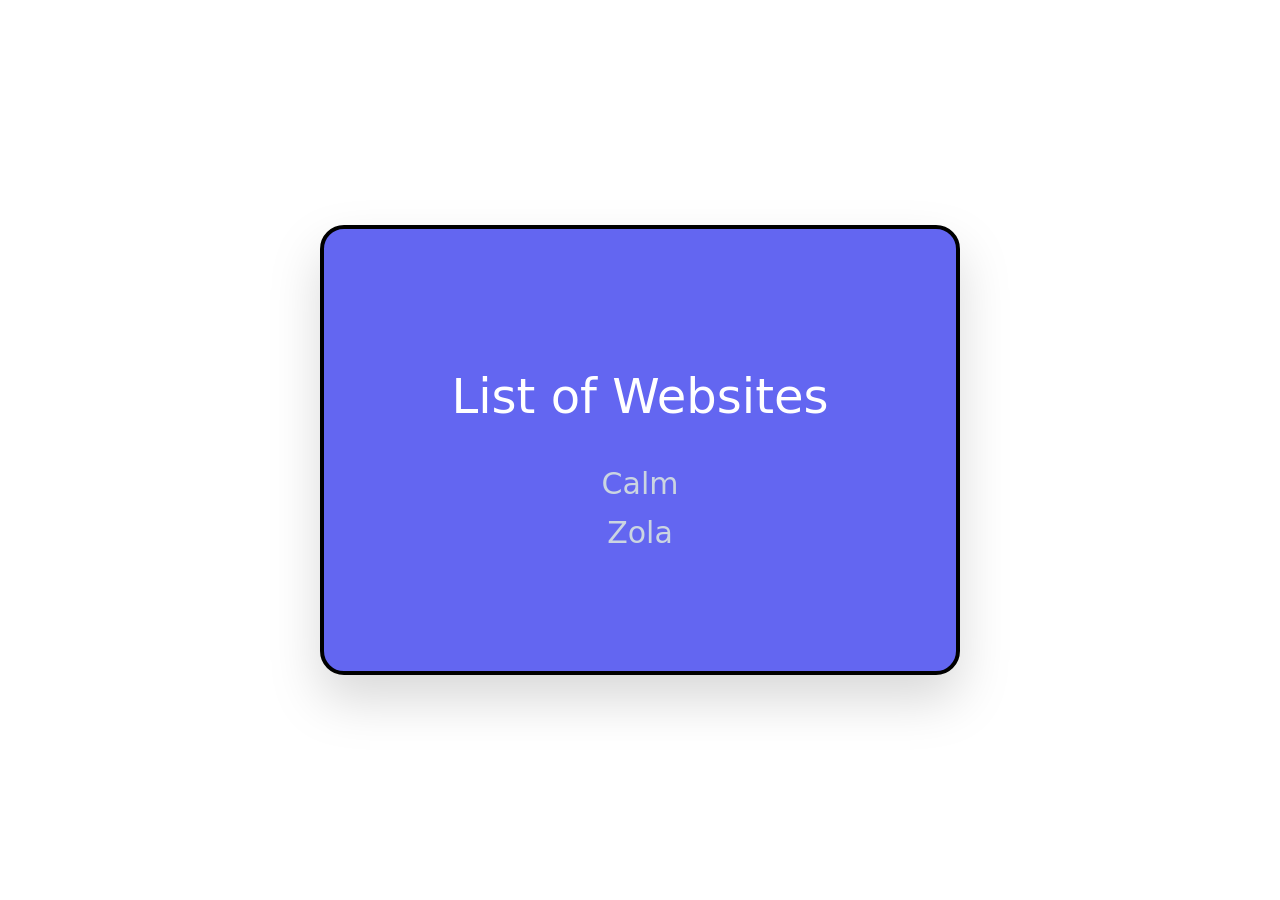
<file: index.html>
<!doctype html>
<html lang="en">
  <head>
    <meta charset="UTF-8" />
    <meta name="viewport" content="width=device-width, initial-scale=1.0" />
    <link rel="stylesheet" href="../output.css" />
    <title>Tailwind Guide</title>
  </head>
  <body>
    <div class="h-screen w-screen grid place-items-center">
      <div
        class="w-1/2 h-1/2 bg-indigo-500 content-center border-solid rounded-3xl border-4 border-black drop-shadow-2xl"
      >
        <div class="text-5xl text-center align-middle mt-[30px] text-white">
          List of Websites
        </div>
        <div
          class="text-center mt-[40px] text-3xl text-slate-300 leading-relaxed"
        >
          <ul>
            <li><a href="./src/calm.html">Calm</a></li>
            <li><a href="./src/zola.html">Zola</a></li>
          </ul>
        </div>
      </div>
    </div>
  </body>
</html>
</file>
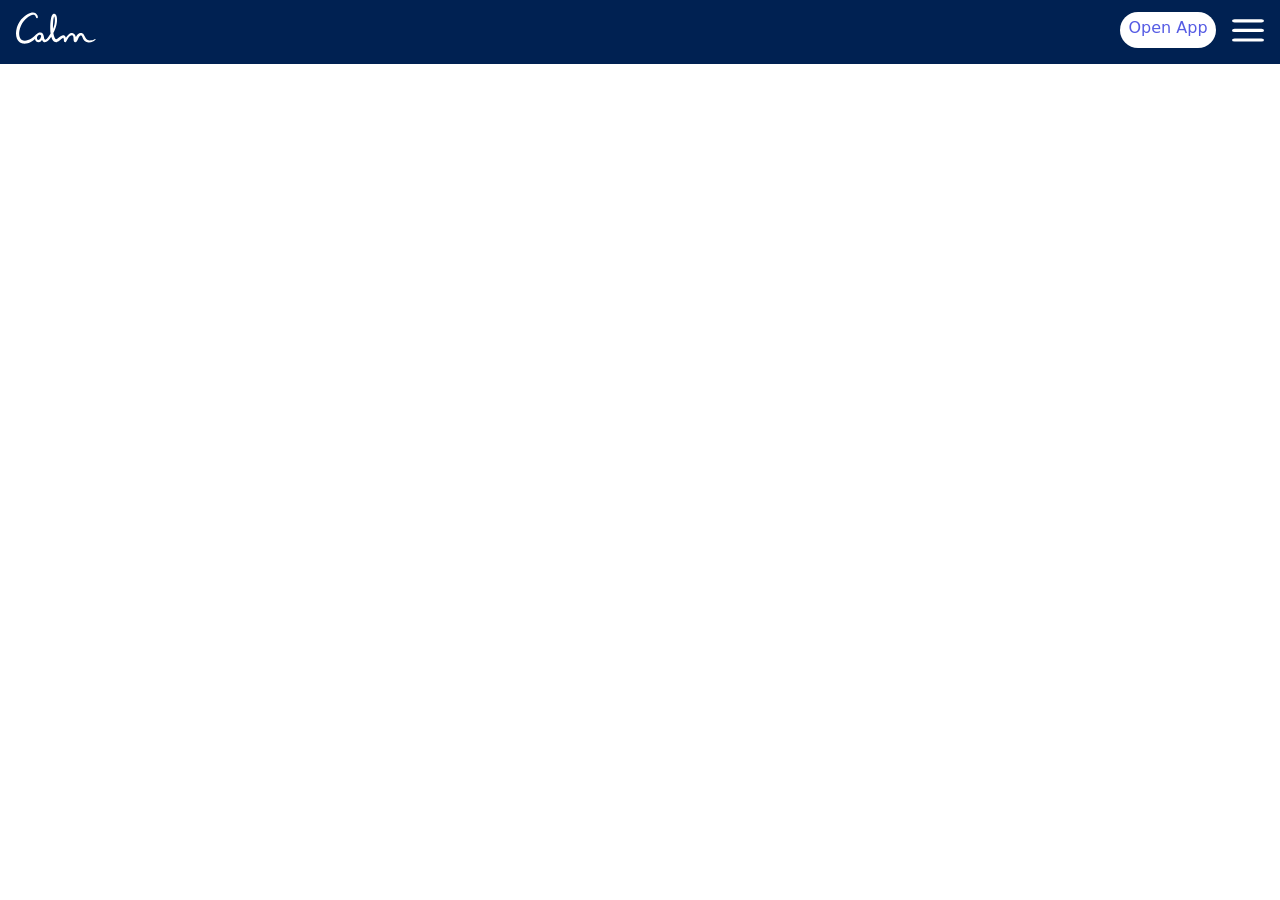
<file: src/calm.html>
<!DOCTYPE html>
<html lang="en">
<head>
  <meta charset="UTF-8">
  <meta name="viewport" content="width=device-width, initial-scale=1.0">
  <title>Calm</title>
  <link rel="stylesheet" href="../output.css">
</head>
<body>
  <div class="w-screen h-screen margin-0 flex">
    <div class="h-screen w-0 menu"></div>
    <div class="w-screen h-screen">
      <div class="w-screen h-16 bg-[#002152] pl-4 pt-3 flex justify-between pr-4">
        <div class="h-fit w-fit"><img src="../assets/calm-logo.svg" alt="" class="h-8 w-auto"></div>
        <div class="h-fit w-fit flex justify-end">
          <div class="text-[#555be4] w-24 bg-white rounded-3xl text-center inline-block align-middle pt-1">Open App</div>
          <div class="w-fit h-fit ml-4 pt-1">
            <svg viewBox="0 0 100 80" class="bg-transparent w-8 h-8">
              <rect width="100" height="10" rx="8" class="fill-white"></rect>
              <rect y="30" width="100" height="10" rx="8" class="fill-white"></rect>
              <rect y="60" width="100" height="10" rx="8" class="fill-white"></rect>
          </svg>
          </div>
        </div>
      </div>
      


    </div>
  </div>
  <script>
    // add visibility 
    var visible = false;
    if (!visible) {
      element = document.getElementById("menu")

    }

  </script>
</body>
</html>
</file>
<file: output.css>
/*
! tailwindcss v3.3.3 | MIT License | https://tailwindcss.com
*/

/*
1. Prevent padding and border from affecting element width. (https://github.com/mozdevs/cssremedy/issues/4)
2. Allow adding a border to an element by just adding a border-width. (https://github.com/tailwindcss/tailwindcss/pull/116)
*/

*,
::before,
::after {
  box-sizing: border-box;
  /* 1 */
  border-width: 0;
  /* 2 */
  border-style: solid;
  /* 2 */
  border-color: #e5e7eb;
  /* 2 */
}

::before,
::after {
  --tw-content: '';
}

/*
1. Use a consistent sensible line-height in all browsers.
2. Prevent adjustments of font size after orientation changes in iOS.
3. Use a more readable tab size.
4. Use the user's configured `sans` font-family by default.
5. Use the user's configured `sans` font-feature-settings by default.
6. Use the user's configured `sans` font-variation-settings by default.
*/

html {
  line-height: 1.5;
  /* 1 */
  -webkit-text-size-adjust: 100%;
  /* 2 */
  -moz-tab-size: 4;
  /* 3 */
  -o-tab-size: 4;
     tab-size: 4;
  /* 3 */
  font-family: ui-sans-serif, system-ui, -apple-system, BlinkMacSystemFont, "Segoe UI", Roboto, "Helvetica Neue", Arial, "Noto Sans", sans-serif, "Apple Color Emoji", "Segoe UI Emoji", "Segoe UI Symbol", "Noto Color Emoji";
  /* 4 */
  font-feature-settings: normal;
  /* 5 */
  font-variation-settings: normal;
  /* 6 */
}

/*
1. Remove the margin in all browsers.
2. Inherit line-height from `html` so users can set them as a class directly on the `html` element.
*/

body {
  margin: 0;
  /* 1 */
  line-height: inherit;
  /* 2 */
}

/*
1. Add the correct height in Firefox.
2. Correct the inheritance of border color in Firefox. (https://bugzilla.mozilla.org/show_bug.cgi?id=190655)
3. Ensure horizontal rules are visible by default.
*/

hr {
  height: 0;
  /* 1 */
  color: inherit;
  /* 2 */
  border-top-width: 1px;
  /* 3 */
}

/*
Add the correct text decoration in Chrome, Edge, and Safari.
*/

abbr:where([title]) {
  -webkit-text-decoration: underline dotted;
          text-decoration: underline dotted;
}

/*
Remove the default font size and weight for headings.
*/

h1,
h2,
h3,
h4,
h5,
h6 {
  font-size: inherit;
  font-weight: inherit;
}

/*
Reset links to optimize for opt-in styling instead of opt-out.
*/

a {
  color: inherit;
  text-decoration: inherit;
}

/*
Add the correct font weight in Edge and Safari.
*/

b,
strong {
  font-weight: bolder;
}

/*
1. Use the user's configured `mono` font family by default.
2. Correct the odd `em` font sizing in all browsers.
*/

code,
kbd,
samp,
pre {
  font-family: ui-monospace, SFMono-Regular, Menlo, Monaco, Consolas, "Liberation Mono", "Courier New", monospace;
  /* 1 */
  font-size: 1em;
  /* 2 */
}

/*
Add the correct font size in all browsers.
*/

small {
  font-size: 80%;
}

/*
Prevent `sub` and `sup` elements from affecting the line height in all browsers.
*/

sub,
sup {
  font-size: 75%;
  line-height: 0;
  position: relative;
  vertical-align: baseline;
}

sub {
  bottom: -0.25em;
}

sup {
  top: -0.5em;
}

/*
1. Remove text indentation from table contents in Chrome and Safari. (https://bugs.chromium.org/p/chromium/issues/detail?id=999088, https://bugs.webkit.org/show_bug.cgi?id=201297)
2. Correct table border color inheritance in all Chrome and Safari. (https://bugs.chromium.org/p/chromium/issues/detail?id=935729, https://bugs.webkit.org/show_bug.cgi?id=195016)
3. Remove gaps between table borders by default.
*/

table {
  text-indent: 0;
  /* 1 */
  border-color: inherit;
  /* 2 */
  border-collapse: collapse;
  /* 3 */
}

/*
1. Change the font styles in all browsers.
2. Remove the margin in Firefox and Safari.
3. Remove default padding in all browsers.
*/

button,
input,
optgroup,
select,
textarea {
  font-family: inherit;
  /* 1 */
  font-feature-settings: inherit;
  /* 1 */
  font-variation-settings: inherit;
  /* 1 */
  font-size: 100%;
  /* 1 */
  font-weight: inherit;
  /* 1 */
  line-height: inherit;
  /* 1 */
  color: inherit;
  /* 1 */
  margin: 0;
  /* 2 */
  padding: 0;
  /* 3 */
}

/*
Remove the inheritance of text transform in Edge and Firefox.
*/

button,
select {
  text-transform: none;
}

/*
1. Correct the inability to style clickable types in iOS and Safari.
2. Remove default button styles.
*/

button,
[type='button'],
[type='reset'],
[type='submit'] {
  -webkit-appearance: button;
  /* 1 */
  background-color: transparent;
  /* 2 */
  background-image: none;
  /* 2 */
}

/*
Use the modern Firefox focus style for all focusable elements.
*/

:-moz-focusring {
  outline: auto;
}

/*
Remove the additional `:invalid` styles in Firefox. (https://github.com/mozilla/gecko-dev/blob/2f9eacd9d3d995c937b4251a5557d95d494c9be1/layout/style/res/forms.css#L728-L737)
*/

:-moz-ui-invalid {
  box-shadow: none;
}

/*
Add the correct vertical alignment in Chrome and Firefox.
*/

progress {
  vertical-align: baseline;
}

/*
Correct the cursor style of increment and decrement buttons in Safari.
*/

::-webkit-inner-spin-button,
::-webkit-outer-spin-button {
  height: auto;
}

/*
1. Correct the odd appearance in Chrome and Safari.
2. Correct the outline style in Safari.
*/

[type='search'] {
  -webkit-appearance: textfield;
  /* 1 */
  outline-offset: -2px;
  /* 2 */
}

/*
Remove the inner padding in Chrome and Safari on macOS.
*/

::-webkit-search-decoration {
  -webkit-appearance: none;
}

/*
1. Correct the inability to style clickable types in iOS and Safari.
2. Change font properties to `inherit` in Safari.
*/

::-webkit-file-upload-button {
  -webkit-appearance: button;
  /* 1 */
  font: inherit;
  /* 2 */
}

/*
Add the correct display in Chrome and Safari.
*/

summary {
  display: list-item;
}

/*
Removes the default spacing and border for appropriate elements.
*/

blockquote,
dl,
dd,
h1,
h2,
h3,
h4,
h5,
h6,
hr,
figure,
p,
pre {
  margin: 0;
}

fieldset {
  margin: 0;
  padding: 0;
}

legend {
  padding: 0;
}

ol,
ul,
menu {
  list-style: none;
  margin: 0;
  padding: 0;
}

/*
Reset default styling for dialogs.
*/

dialog {
  padding: 0;
}

/*
Prevent resizing textareas horizontally by default.
*/

textarea {
  resize: vertical;
}

/*
1. Reset the default placeholder opacity in Firefox. (https://github.com/tailwindlabs/tailwindcss/issues/3300)
2. Set the default placeholder color to the user's configured gray 400 color.
*/

input::-moz-placeholder, textarea::-moz-placeholder {
  opacity: 1;
  /* 1 */
  color: #9ca3af;
  /* 2 */
}

input::placeholder,
textarea::placeholder {
  opacity: 1;
  /* 1 */
  color: #9ca3af;
  /* 2 */
}

/*
Set the default cursor for buttons.
*/

button,
[role="button"] {
  cursor: pointer;
}

/*
Make sure disabled buttons don't get the pointer cursor.
*/

:disabled {
  cursor: default;
}

/*
1. Make replaced elements `display: block` by default. (https://github.com/mozdevs/cssremedy/issues/14)
2. Add `vertical-align: middle` to align replaced elements more sensibly by default. (https://github.com/jensimmons/cssremedy/issues/14#issuecomment-634934210)
   This can trigger a poorly considered lint error in some tools but is included by design.
*/

img,
svg,
video,
canvas,
audio,
iframe,
embed,
object {
  display: block;
  /* 1 */
  vertical-align: middle;
  /* 2 */
}

/*
Constrain images and videos to the parent width and preserve their intrinsic aspect ratio. (https://github.com/mozdevs/cssremedy/issues/14)
*/

img,
video {
  max-width: 100%;
  height: auto;
}

/* Make elements with the HTML hidden attribute stay hidden by default */

[hidden] {
  display: none;
}

*, ::before, ::after {
  --tw-border-spacing-x: 0;
  --tw-border-spacing-y: 0;
  --tw-translate-x: 0;
  --tw-translate-y: 0;
  --tw-rotate: 0;
  --tw-skew-x: 0;
  --tw-skew-y: 0;
  --tw-scale-x: 1;
  --tw-scale-y: 1;
  --tw-pan-x:  ;
  --tw-pan-y:  ;
  --tw-pinch-zoom:  ;
  --tw-scroll-snap-strictness: proximity;
  --tw-gradient-from-position:  ;
  --tw-gradient-via-position:  ;
  --tw-gradient-to-position:  ;
  --tw-ordinal:  ;
  --tw-slashed-zero:  ;
  --tw-numeric-figure:  ;
  --tw-numeric-spacing:  ;
  --tw-numeric-fraction:  ;
  --tw-ring-inset:  ;
  --tw-ring-offset-width: 0px;
  --tw-ring-offset-color: #fff;
  --tw-ring-color: rgb(59 130 246 / 0.5);
  --tw-ring-offset-shadow: 0 0 #0000;
  --tw-ring-shadow: 0 0 #0000;
  --tw-shadow: 0 0 #0000;
  --tw-shadow-colored: 0 0 #0000;
  --tw-blur:  ;
  --tw-brightness:  ;
  --tw-contrast:  ;
  --tw-grayscale:  ;
  --tw-hue-rotate:  ;
  --tw-invert:  ;
  --tw-saturate:  ;
  --tw-sepia:  ;
  --tw-drop-shadow:  ;
  --tw-backdrop-blur:  ;
  --tw-backdrop-brightness:  ;
  --tw-backdrop-contrast:  ;
  --tw-backdrop-grayscale:  ;
  --tw-backdrop-hue-rotate:  ;
  --tw-backdrop-invert:  ;
  --tw-backdrop-opacity:  ;
  --tw-backdrop-saturate:  ;
  --tw-backdrop-sepia:  ;
}

::backdrop {
  --tw-border-spacing-x: 0;
  --tw-border-spacing-y: 0;
  --tw-translate-x: 0;
  --tw-translate-y: 0;
  --tw-rotate: 0;
  --tw-skew-x: 0;
  --tw-skew-y: 0;
  --tw-scale-x: 1;
  --tw-scale-y: 1;
  --tw-pan-x:  ;
  --tw-pan-y:  ;
  --tw-pinch-zoom:  ;
  --tw-scroll-snap-strictness: proximity;
  --tw-gradient-from-position:  ;
  --tw-gradient-via-position:  ;
  --tw-gradient-to-position:  ;
  --tw-ordinal:  ;
  --tw-slashed-zero:  ;
  --tw-numeric-figure:  ;
  --tw-numeric-spacing:  ;
  --tw-numeric-fraction:  ;
  --tw-ring-inset:  ;
  --tw-ring-offset-width: 0px;
  --tw-ring-offset-color: #fff;
  --tw-ring-color: rgb(59 130 246 / 0.5);
  --tw-ring-offset-shadow: 0 0 #0000;
  --tw-ring-shadow: 0 0 #0000;
  --tw-shadow: 0 0 #0000;
  --tw-shadow-colored: 0 0 #0000;
  --tw-blur:  ;
  --tw-brightness:  ;
  --tw-contrast:  ;
  --tw-grayscale:  ;
  --tw-hue-rotate:  ;
  --tw-invert:  ;
  --tw-saturate:  ;
  --tw-sepia:  ;
  --tw-drop-shadow:  ;
  --tw-backdrop-blur:  ;
  --tw-backdrop-brightness:  ;
  --tw-backdrop-contrast:  ;
  --tw-backdrop-grayscale:  ;
  --tw-backdrop-hue-rotate:  ;
  --tw-backdrop-invert:  ;
  --tw-backdrop-opacity:  ;
  --tw-backdrop-saturate:  ;
  --tw-backdrop-sepia:  ;
}

.visible {
  visibility: visible;
}

.\!visible {
  visibility: visible !important;
}

.mt-\[30px\] {
  margin-top: 30px;
}

.mt-\[40px\] {
  margin-top: 40px;
}

.ml-4 {
  margin-left: 1rem;
}

.inline-block {
  display: inline-block;
}

.inline {
  display: inline;
}

.flex {
  display: flex;
}

.grid {
  display: grid;
}

.h-1\/2 {
  height: 50%;
}

.h-10 {
  height: 2.5rem;
}

.h-20 {
  height: 5rem;
}

.h-fit {
  height: -moz-fit-content;
  height: fit-content;
}

.h-screen {
  height: 100vh;
}

.h-16 {
  height: 4rem;
}

.h-8 {
  height: 2rem;
}

.h-4 {
  height: 1rem;
}

.h-2 {
  height: 0.5rem;
}

.w-1\/2 {
  width: 50%;
}

.w-auto {
  width: auto;
}

.w-fit {
  width: -moz-fit-content;
  width: fit-content;
}

.w-screen {
  width: 100vw;
}

.w-0 {
  width: 0px;
}

.w-2 {
  width: 0.5rem;
}

.w-12 {
  width: 3rem;
}

.w-4 {
  width: 1rem;
}

.w-8 {
  width: 2rem;
}

.w-16 {
  width: 4rem;
}

.w-32 {
  width: 8rem;
}

.w-24 {
  width: 6rem;
}

.w-6 {
  width: 1.5rem;
}

.place-items-center {
  place-items: center;
}

.content-center {
  align-content: center;
}

.justify-end {
  justify-content: flex-end;
}

.justify-between {
  justify-content: space-between;
}

.rounded-3xl {
  border-radius: 1.5rem;
}

.rounded {
  border-radius: 0.25rem;
}

.border-4 {
  border-width: 4px;
}

.border-2 {
  border-width: 2px;
}

.border-solid {
  border-style: solid;
}

.border-black {
  --tw-border-opacity: 1;
  border-color: rgb(0 0 0 / var(--tw-border-opacity));
}

.border-white {
  --tw-border-opacity: 1;
  border-color: rgb(255 255 255 / var(--tw-border-opacity));
}

.bg-indigo-500 {
  --tw-bg-opacity: 1;
  background-color: rgb(99 102 241 / var(--tw-bg-opacity));
}

.bg-\[\#\#002152\] {
  background-color: ##002152;
}

.bg-\[\#002152\] {
  --tw-bg-opacity: 1;
  background-color: rgb(0 33 82 / var(--tw-bg-opacity));
}

.bg-white {
  --tw-bg-opacity: 1;
  background-color: rgb(255 255 255 / var(--tw-bg-opacity));
}

.bg-transparent {
  background-color: transparent;
}

.fill-white {
  fill: #fff;
}

.pt-4 {
  padding-top: 1rem;
}

.pr-4 {
  padding-right: 1rem;
}

.pl-4 {
  padding-left: 1rem;
}

.pt-3 {
  padding-top: 0.75rem;
}

.pt-1 {
  padding-top: 0.25rem;
}

.text-center {
  text-align: center;
}

.align-middle {
  vertical-align: middle;
}

.text-3xl {
  font-size: 1.875rem;
  line-height: 2.25rem;
}

.text-5xl {
  font-size: 3rem;
  line-height: 1;
}

.leading-relaxed {
  line-height: 1.625;
}

.text-slate-300 {
  --tw-text-opacity: 1;
  color: rgb(203 213 225 / var(--tw-text-opacity));
}

.text-white {
  --tw-text-opacity: 1;
  color: rgb(255 255 255 / var(--tw-text-opacity));
}

.text-purple-400 {
  --tw-text-opacity: 1;
  color: rgb(192 132 252 / var(--tw-text-opacity));
}

.text-\[\#\#555be4\] {
  color: ##555be4;
}

.text-\[\#555be4\] {
  --tw-text-opacity: 1;
  color: rgb(85 91 228 / var(--tw-text-opacity));
}

.drop-shadow-2xl {
  --tw-drop-shadow: drop-shadow(0 25px 25px rgb(0 0 0 / 0.15));
  filter: var(--tw-blur) var(--tw-brightness) var(--tw-contrast) var(--tw-grayscale) var(--tw-hue-rotate) var(--tw-invert) var(--tw-saturate) var(--tw-sepia) var(--tw-drop-shadow);
}
</file>
